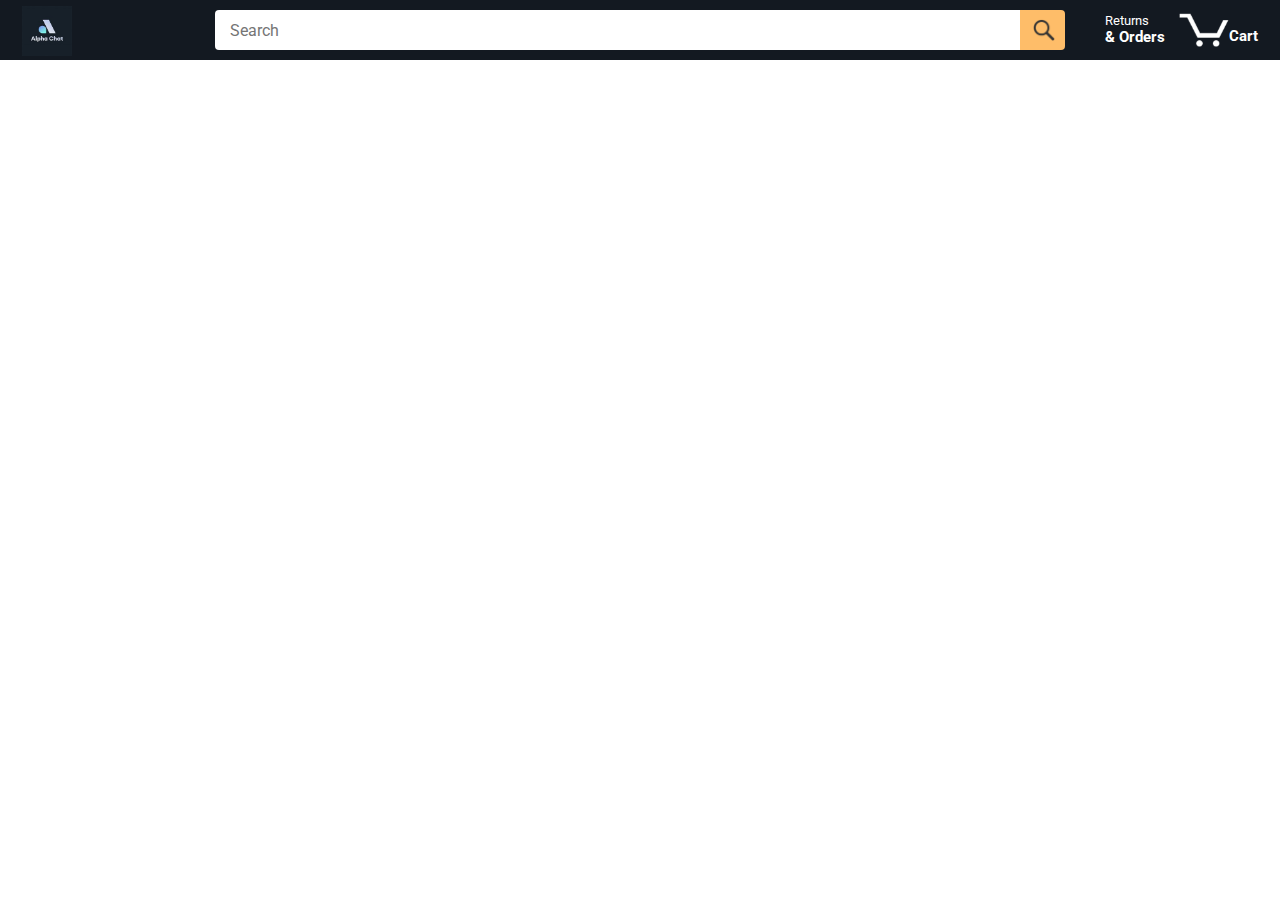
<file: index.html>
<!DOCTYPE html>
<html>
  <head>
    <title>Amazon Project</title>

    <!-- This code is needed for responsive design to work.
      (Responsive design = make the website look good on
      smaller screen sizes like a phone or a tablet). -->
    <meta name="viewport" content="width=device-width, initial-scale=1">

    <!-- Load a font called Roboto from Google Fonts. -->
    <link rel="preconnect" href="https://fonts.googleapis.com">
    <link rel="preconnect" href="https://fonts.gstatic.com" crossorigin>
    <link href="https://fonts.googleapis.com/css2?family=Roboto:wght@400;500;700&display=swap" rel="stylesheet">

    <!-- Here are the CSS files for this page. -->
    <link rel="stylesheet" href="styles/shared/general.css">
    <link rel="stylesheet" href="styles/shared/amazon-header.css">
    <link rel="stylesheet" href="styles/pages/amazon.css">
  </head>
  <body>
    <div class="amazon-header">
      <div class="amazon-header-left-section">
        <a href="index.html" class="header-link">
          <img class="amazon-logo"
            src="images/amazon-logo-white-change.png">
          <img class="amazon-mobile-logo"
            src="images/amazon-logo-change.png">
        </a>
      </div>

      <div class="amazon-header-middle-section">
        <input class="search-bar js-search-bar" type="text" placeholder="Search">

        <button class="search-button js-search-button">
          <img class="search-icon" src="images/icons/search-icon.png">
        </button>
      </div>

      <div class="amazon-header-right-section">
        <a class="orders-link header-link" href="orders.html">
          <span class="returns-text">Returns</span>
          <span class="orders-text">& Orders</span>
        </a>

        <a class="cart-link header-link" href="checkout.html">
          <img class="cart-icon" src="images/icons/cart-icon.png">
          <div class="cart-quantity js-cart-quantity"></div>
          <div class="cart-text">Cart</div>
        </a>
      </div>
    </div>
    
    <div class="main">
      <div class="products-grid js-products-grid">
      </div>
    </div>

    <script  type="module" src="scripts/amazon.js"></script>
  </body>

</html>
</file>
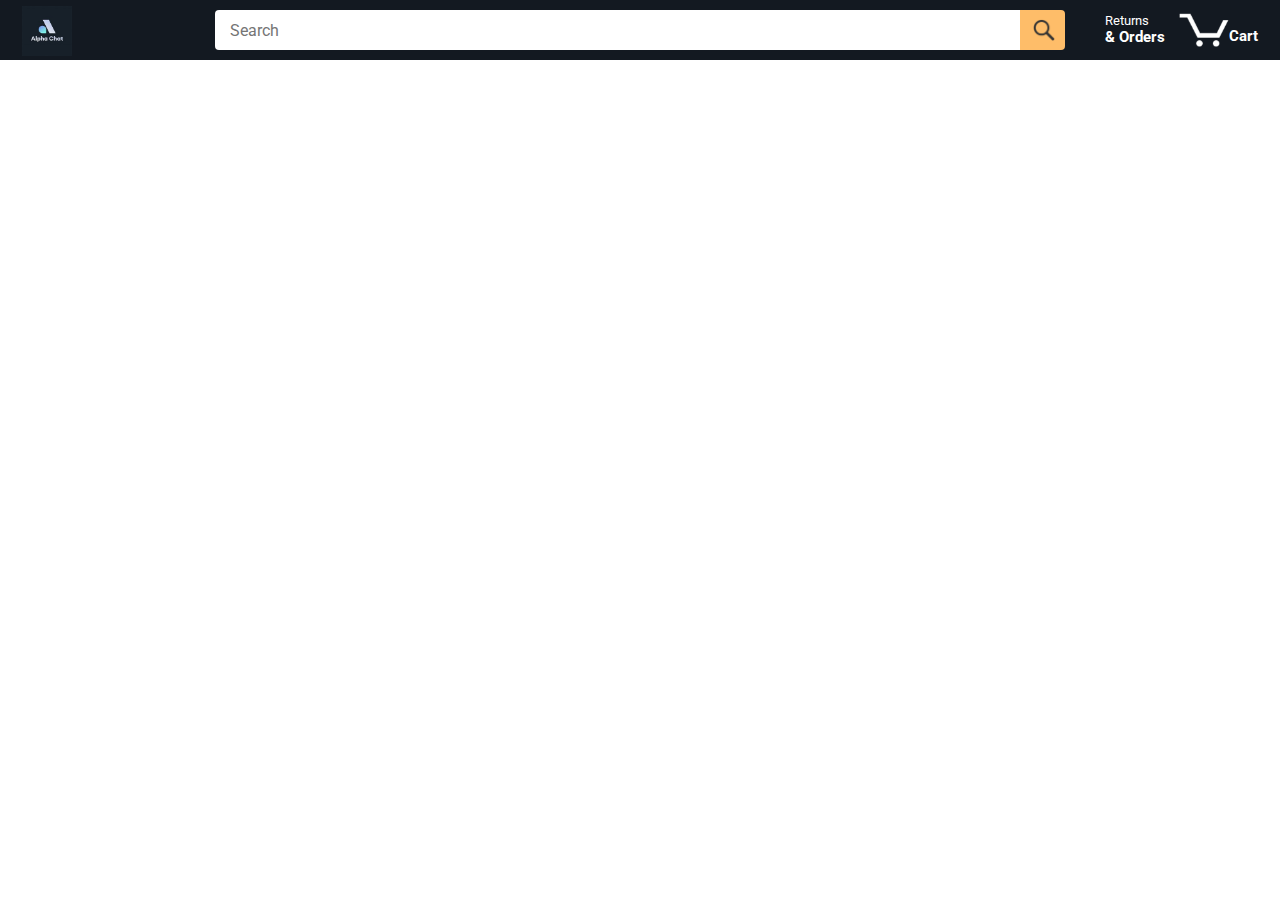
<file: amazon.html>
<!DOCTYPE html>
<html>
  <head>
    <title>Amazon Project</title>

    <!-- This code is needed for responsive design to work.
      (Responsive design = make the website look good on
      smaller screen sizes like a phone or a tablet). -->
    <meta name="viewport" content="width=device-width, initial-scale=1">

    <!-- Load a font called Roboto from Google Fonts. -->
    <link rel="preconnect" href="https://fonts.googleapis.com">
    <link rel="preconnect" href="https://fonts.gstatic.com" crossorigin>
    <link href="https://fonts.googleapis.com/css2?family=Roboto:wght@400;500;700&display=swap" rel="stylesheet">

    <!-- Here are the CSS files for this page. -->
    <link rel="stylesheet" href="styles/shared/general.css">
    <link rel="stylesheet" href="styles/shared/amazon-header.css">
    <link rel="stylesheet" href="styles/pages/amazon.css">
  </head>
  <body>
    <div class="amazon-header">
      <div class="amazon-header-left-section">
        <a href="amazon.html" class="header-link">
          <img class="amazon-logo"
            src="images/amazon-logo-white-change.png">
          <img class="amazon-mobile-logo"
            src="images/amazon-logo-change.png">
        </a>
      </div>

      <div class="amazon-header-middle-section">
        <input class="search-bar js-search-bar" type="text" placeholder="Search">

        <button class="search-button js-search-button">
          <img class="search-icon" src="images/icons/search-icon.png">
        </button>
      </div>

      <div class="amazon-header-right-section">
        <a class="orders-link header-link" href="orders.html">
          <span class="returns-text">Returns</span>
          <span class="orders-text">& Orders</span>
        </a>

        <a class="cart-link header-link" href="checkout.html">
          <img class="cart-icon" src="images/icons/cart-icon.png">
          <div class="cart-quantity js-cart-quantity"></div>
          <div class="cart-text">Cart</div>
        </a>
      </div>
    </div>
    
    <div class="main">
      <div class="products-grid js-products-grid">
      </div>
    </div>

    <script  type="module" src="scripts/amazon.js"></script>
  </body>
</html>
</file>
<file: styles/shared/general.css>
body {
  font-family: Roboto, Arial;
  color: rgb(33, 33, 33);
  /* The <body> element has a default margin of 8px
     on all sides. This removes the default margins. */
  margin: 0;
}

/* <p> elements have a default margin on the top
   and bottom. This removes the default margins. */
p {
  margin: 0;
}

button {
  cursor: pointer;
}

select {
  cursor: pointer;
}

input, select, button {
  font-family: Roboto, Arial;
}

.button-primary {
  color: rgb(33, 33, 33);
  background-color: rgb(255, 216, 20);
  border: 1px solid rgb(252, 210, 0);
  border-radius: 8px;
  cursor: pointer;
  box-shadow: 0 2px 5px rgba(213, 217, 217, 0.5);
}

.button-primary:hover {
  background-color: rgb(247, 202, 0);
  border: 1px solid rgb(242, 194, 0);
}

.button-primary:active {
  background: rgb(255, 216, 20);
  border-color: rgb(252, 210, 0);
  box-shadow: none;
}

.button-secondary {
  color: rgb(33, 33, 33);
  background: white;
  border: 1px solid rgb(213, 217, 217);
  border-radius: 8px;
  cursor: pointer;
  box-shadow: 0 2px 5px rgba(213, 217, 217, 0.5);
}

.button-secondary:hover {
  background-color: rgb(247, 250, 250);
}

.button-secondary:active {
  background-color: rgb(237, 253, 255);
  box-shadow: none;
}

/* These styles will limit text to 2 lines. Anything
   beyond 2 lines will be replaced with "..."
   You can find this code by using an A.I. tool or by
   searching in Google.
   https://css-tricks.com/almanac/properties/l/line-clamp/ */
.limit-text-to-2-lines {
  display: -webkit-box;
  -webkit-line-clamp: 2;
  -webkit-box-orient: vertical;
  overflow: hidden;
}

.link-primary {
  color: rgb(1, 124, 182);
  cursor: pointer;
}

.link-primary:hover {
  color: rgb(196, 80, 0);
}

/* Styles for dropdown selectors. */
select {
  color: rgb(33, 33, 33);
  background-color: rgb(240, 240, 240);
  border: 1px solid rgb(213, 217, 217);
  border-radius: 8px;
  padding: 3px 5px;
  font-size: 15px;
  cursor: pointer;
  box-shadow: 0 2px 5px rgba(213, 217, 217, 0.5);
}

select:focus,
input:focus {
  outline: 2px solid rgb(255, 153, 0);
}
</file>
<file: styles/shared/amazon-header.css>
.amazon-header {
  background-color: rgb(19, 25, 33);
  color: white;
  padding-left: 15px;
  padding-right: 15px;

  display: flex;
  align-items: center;
  justify-content: space-between;

  position: fixed;
  top: 0;
  left: 0;
  right: 0;
  height: 60px;
}

.amazon-header-left-section {
  width: 180px;
}

@media (max-width: 800px) {
  .amazon-header-left-section {
    width: unset;
  }
}

.header-link {
  display: inline-block;
  padding: 6px;
  border-radius: 2px;
  cursor: pointer;
  text-decoration: none;
  border: 1px solid rgba(0, 0, 0, 0);
}

.header-link:hover {
  border: 1px solid white;
}

.amazon-logo {
  width: 50px;
  margin-top: 5px;
}

.amazon-mobile-logo {
  display: none;
}

@media (max-width: 575px) {
  .amazon-logo {
    display: none;
  }

  .amazon-mobile-logo {
    display: block;
    height: 35px;
    margin-top: 5px;
  }
}

.amazon-header-middle-section {
  flex: 1;
  max-width: 850px;
  margin-left: 10px;
  margin-right: 10px;
  display: flex;
}

.search-bar {
  flex: 1;
  width: 0;
  font-size: 16px;
  height: 38px;
  padding-left: 15px;
  border: none;
  border-top-left-radius: 4px;
  border-bottom-left-radius: 4px;
  border-top-right-radius: 0;
  border-bottom-right-radius: 0;
}

.search-button {
  background-color: rgb(254, 189, 105);
  border: none;
  width: 45px;
  height: 40px;
  border-top-right-radius: 4px;
  border-bottom-right-radius: 4px;
  flex-shrink: 0;
}

.search-icon {
  height: 22px;
  margin-left: 2px;
  margin-top: 3px;
}

.amazon-header-right-section {
  width: 180px;
  flex-shrink: 0;
  display: flex;
  justify-content: end;
}

.orders-link {
  color: white;
}

.returns-text {
  display: block;
  font-size: 13px;
}

.orders-text {
  display: block;
  font-size: 15px;
  font-weight: 700;
}

.cart-link {
  color: white;
  display: flex;
  align-items: center;
  position: relative;
}

.cart-icon {
  width: 50px;
}

.cart-text {
  margin-top: 12px;
  font-size: 15px;
  font-weight: 700;
}

.cart-quantity {
  color: rgb(240, 136, 4);
  font-size: 16px;
  font-weight: 700;

  position: absolute;
  top: 4px;
  left: 22px;
  
  width: 26px;
  text-align: center;
}
</file>
<file: styles/pages/amazon.css>
.main {
  margin-top: 60px;
}

.products-grid {
  display: grid;

  /* - In CSS Grid, 1fr means a column will take up the
       remaining space in the grid.
     - If we write 1fr 1fr ... 1fr; 8 times, this will
       divide the grid into 8 columns, each taking up an
       equal amount of the space.
     - repeat(8, 1fr); is a shortcut for repeating "1fr"
       8 times (instead of typing out "1fr" 8 times).
       repeat(...) is a special property that works with
       display: grid; */
  grid-template-columns: repeat(8, 1fr);
}

/* @media is used to create responsive design (making the
   website look good on any screen size). This @media
   means when the screen width is 2000px or less, we
   will divide the grid into 7 columns instead of 8. */
@media (max-width: 2000px) {
  .products-grid {
    grid-template-columns: repeat(7, 1fr);
  }
}

/* This @media means when the screen width is 1600px or
   less, we will divide the grid into 6 columns. */
@media (max-width: 1600px) {
  .products-grid {
    grid-template-columns: repeat(6, 1fr);
  }
}

@media (max-width: 1300px) {
  .products-grid {
    grid-template-columns: repeat(5, 1fr);
  }
}

@media (max-width: 1000px) {
  .products-grid {
    grid-template-columns: repeat(4, 1fr);
  }
}

@media (max-width: 800px) {
  .products-grid {
    grid-template-columns: repeat(3, 1fr);
  }
}

@media (max-width: 575px) {
  .products-grid {
    grid-template-columns: repeat(2, 1fr);
  }
}

@media (max-width: 450px) {
  .products-grid {
    grid-template-columns: 1fr;
  }
}

.product-container {
  padding-top: 40px;
  padding-bottom: 25px;
  padding-left: 25px;
  padding-right: 25px;

  border-right: 1px solid rgb(231, 231, 231);
  border-bottom: 1px solid rgb(231, 231, 231);

  display: flex;
  flex-direction: column;
}

.product-image-container {
  display: flex;
  justify-content: center;
  align-items: center;

  height: 180px;
  margin-bottom: 20px;
}

.product-image {
  /* Images will overflow their container by default. To
    prevent this, we set max-width and max-height to 100%
    so they stay inside their container. */
  max-width: 100%;
  max-height: 100%;
}

.product-name {
  height: 40px;
  margin-bottom: 5px;
}

.product-rating-container {
  display: flex;
  align-items: center;
  margin-bottom: 10px;
}

.product-rating-stars {
  width: 100px;
  margin-right: 6px;
}

.product-rating-count {
  color: rgb(1, 124, 182);
  cursor: pointer;
  margin-top: 3px;
}

.product-price {
  font-weight: 700;
  margin-bottom: 10px;
}

.product-quantity-container {
  margin-bottom: 17px;
}

.product-spacer {
  flex: 1;
}

.added-to-cart {
  color: rgb(6, 125, 98);
  font-size: 16px;

  display: flex;
  align-items: center;
  margin-bottom: 8px;

  /* At first, the "Added to cart" message will
     be invisible. Use JavaScript to change the
     opacity and make it visible. */
  opacity: 0;
}

.added-to-cart img {
  height: 20px;
  margin-right: 5px;
}

.add-to-cart-button {
  width: 100%;
  padding: 8px;
  border-radius: 50px;
}

.cart-message {
  opacity: 1;
}
</file>
